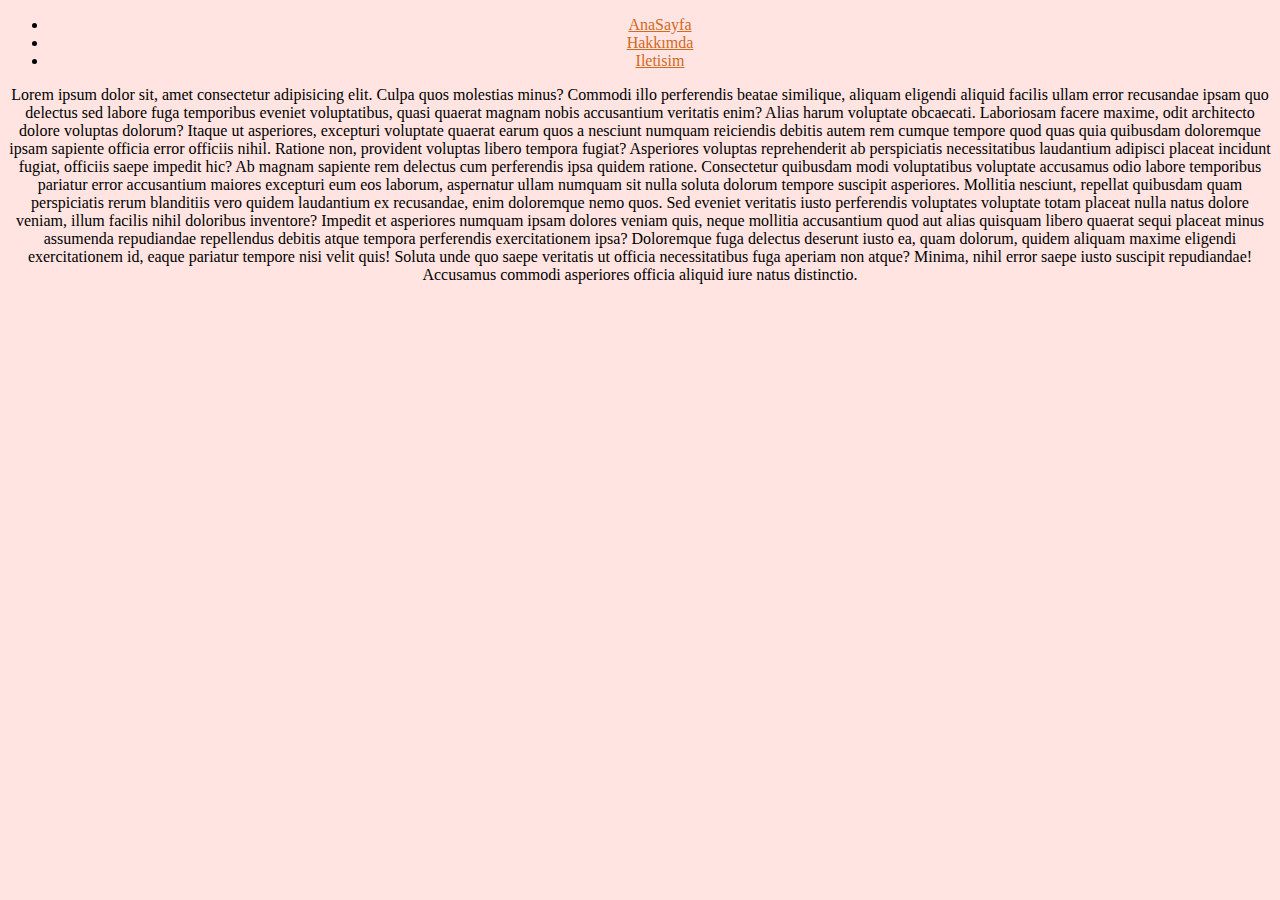
<file: kodluyoruz-portfolio-basic/contact.html>
<!DOCTYPE html>
<html lang="en">
<head>
    <header>
        <ul>
            <li><a href="index.html">AnaSayfa</a></li>
            <li><a href="about-me.html">Hakkımda</a></li>
            <li><a href="contact.html">Iletisim</a></li>
        </ul>
    </header>
    <meta charset="UTF-8">
    <meta http-equiv="X-UA-Compatible" content="IE=edge">
    <meta name="viewport" content="width=device-width, initial-scale=1.0">
    <link rel="stylesheet" href="css/style.css">
    <title>Contact</title>
</head>
<body>
    <section>
        <article>Lorem ipsum dolor sit, amet consectetur adipisicing elit. Culpa quos molestias minus? Commodi illo perferendis beatae similique, aliquam eligendi aliquid facilis ullam error recusandae ipsam quo delectus sed labore fuga temporibus eveniet voluptatibus, quasi quaerat magnam nobis accusantium veritatis enim? Alias harum voluptate obcaecati. Laboriosam facere maxime, odit architecto dolore voluptas dolorum? Itaque ut asperiores, excepturi voluptate quaerat earum quos a nesciunt numquam reiciendis debitis autem rem cumque tempore quod quas quia quibusdam doloremque ipsam sapiente officia error officiis nihil. Ratione non, provident voluptas libero tempora fugiat? Asperiores voluptas reprehenderit ab perspiciatis necessitatibus laudantium adipisci placeat incidunt fugiat, officiis saepe impedit hic? Ab magnam sapiente rem delectus cum perferendis ipsa quidem ratione. Consectetur quibusdam modi voluptatibus voluptate accusamus odio labore temporibus pariatur error accusantium maiores excepturi eum eos laborum, aspernatur ullam numquam sit nulla soluta dolorum tempore suscipit asperiores. Mollitia nesciunt, repellat quibusdam quam perspiciatis rerum blanditiis vero quidem laudantium ex recusandae, enim doloremque nemo quos. Sed eveniet veritatis iusto perferendis voluptates voluptate totam placeat nulla natus dolore veniam, illum facilis nihil doloribus inventore? Impedit et asperiores numquam ipsam dolores veniam quis, neque mollitia accusantium quod aut alias quisquam libero quaerat sequi placeat minus assumenda repudiandae repellendus debitis atque tempora perferendis exercitationem ipsa? Doloremque fuga delectus deserunt iusto ea, quam dolorum, quidem aliquam maxime eligendi exercitationem id, eaque pariatur tempore nisi velit quis! Soluta unde quo saepe veritatis ut officia necessitatibus fuga aperiam non atque? Minima, nihil error saepe iusto suscipit repudiandae! Accusamus commodi asperiores officia aliquid iure natus distinctio.</article>
    </section>
</body>
</html>
</file>
<file: kodluyoruz-portfolio-basic/css/style.css>
body {
    text-align: center;
    background-color: mistyrose;
}
h1 {
    font-size: 50px;
    color: blueviolet;
}
h2 {
    font-size: 45px;
    color: coral;
}
h3 {
    font-size: 40px;
    color: darkblue;
}

a {
    color: chocolate;
}

p {
    color: gray;
    font-size: 22px;
}

div>article {
    font-size: 48px;
}
</file>
